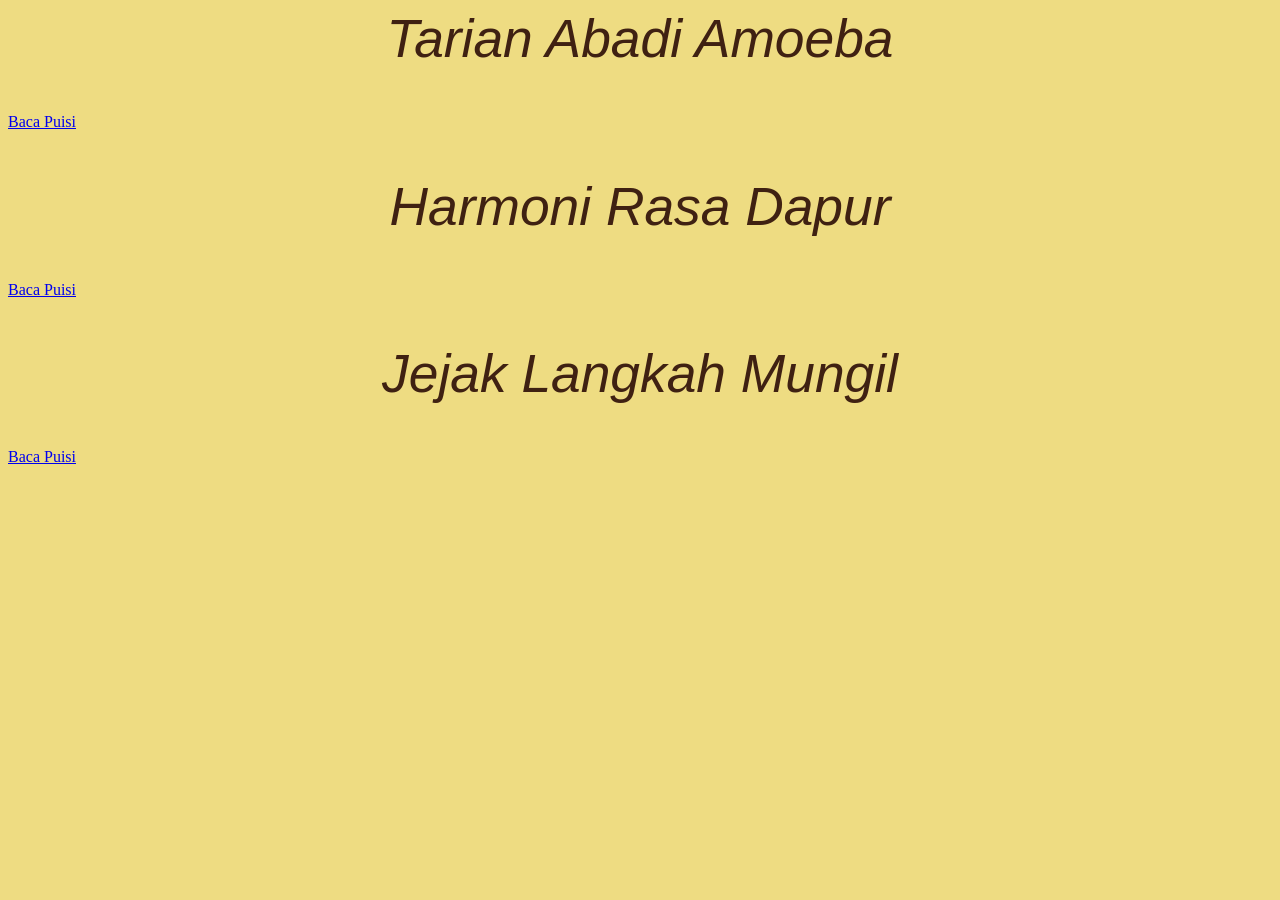
<file: index.html>
<html>

<head>
<link rel="stylesheet" href="style.css">
<title>Puisi Indah</title>
</head>

<body>
<h2>Tarian Abadi Amoeba</h2>
<a href="puisi 01.html"> Baca Puisi</a>
<br>
<h2>Harmoni Rasa Dapur</h2>
<a href="puisi 02.html"> Baca Puisi</a>
<br>
<h2>Jejak Langkah Mungil</h2>
<a href="puisi 03.html"> Baca Puisi</a>
<br>
</body>
</file>
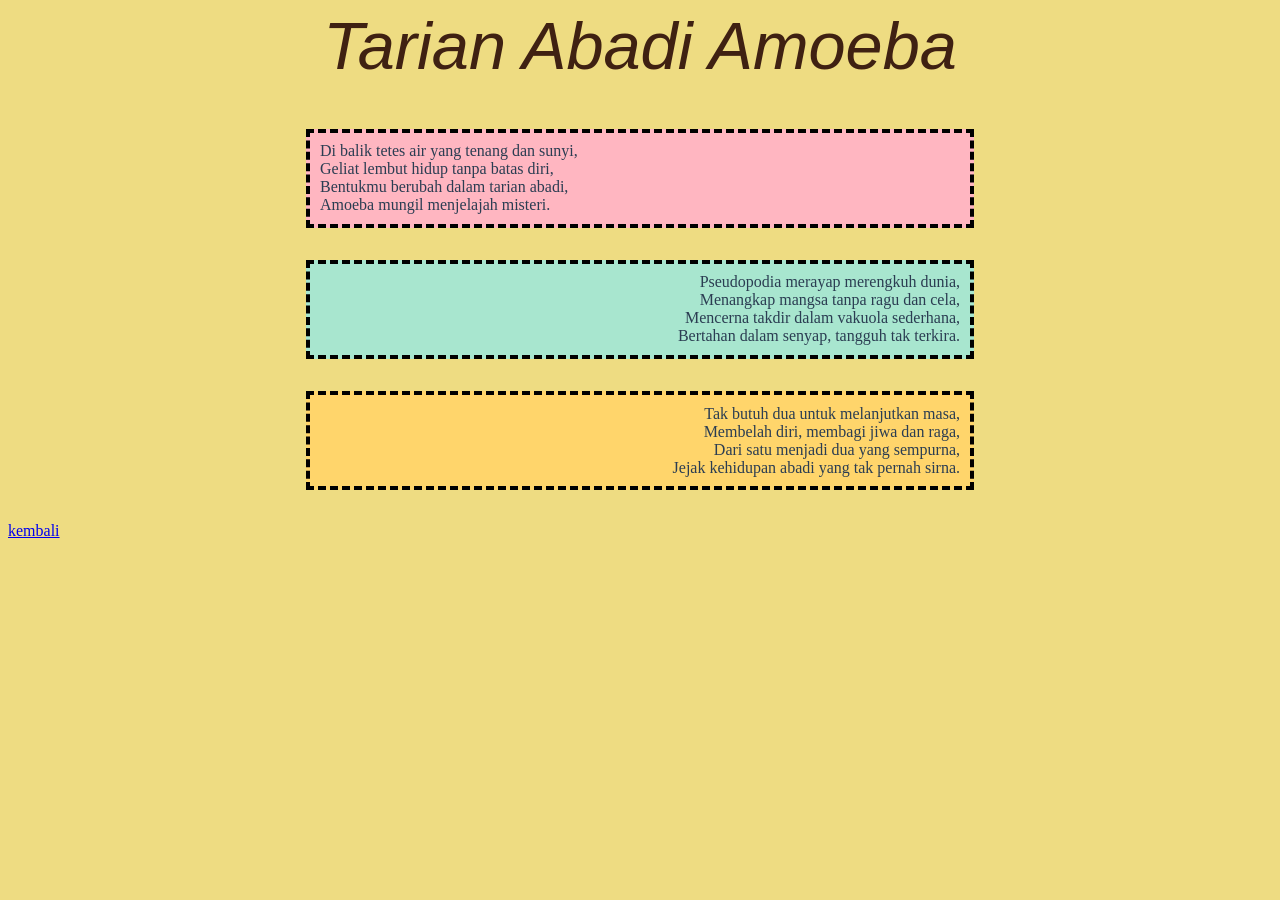
<file: puisi 01.html>
<html>

<head>
<link rel="stylesheet" href="style.css">
<title>Amoeba</title>
</head>

<body>
<h1>Tarian Abadi Amoeba</h1>
<p class="kiri bgpink">
Di balik tetes air yang tenang dan sunyi,<br>Geliat lembut hidup tanpa batas diri,<br>Bentukmu berubah dalam tarian abadi,<br>Amoeba mungil menjelajah misteri.
</p>
<p class="kanan bggreen">
Pseudopodia merayap merengkuh dunia,<br>Menangkap mangsa tanpa ragu dan cela,<br>Mencerna takdir dalam vakuola sederhana,<br>Bertahan dalam senyap, tangguh tak terkira.
</p>
<p class="kanan bgyellow">
Tak butuh dua untuk melanjutkan masa,<br>Membelah diri, membagi jiwa dan raga,<br>Dari satu menjadi dua yang sempurna,<br>Jejak kehidupan abadi yang tak pernah sirna.
</p>
<a href="index.html"> kembali</a>
</body>
</file>
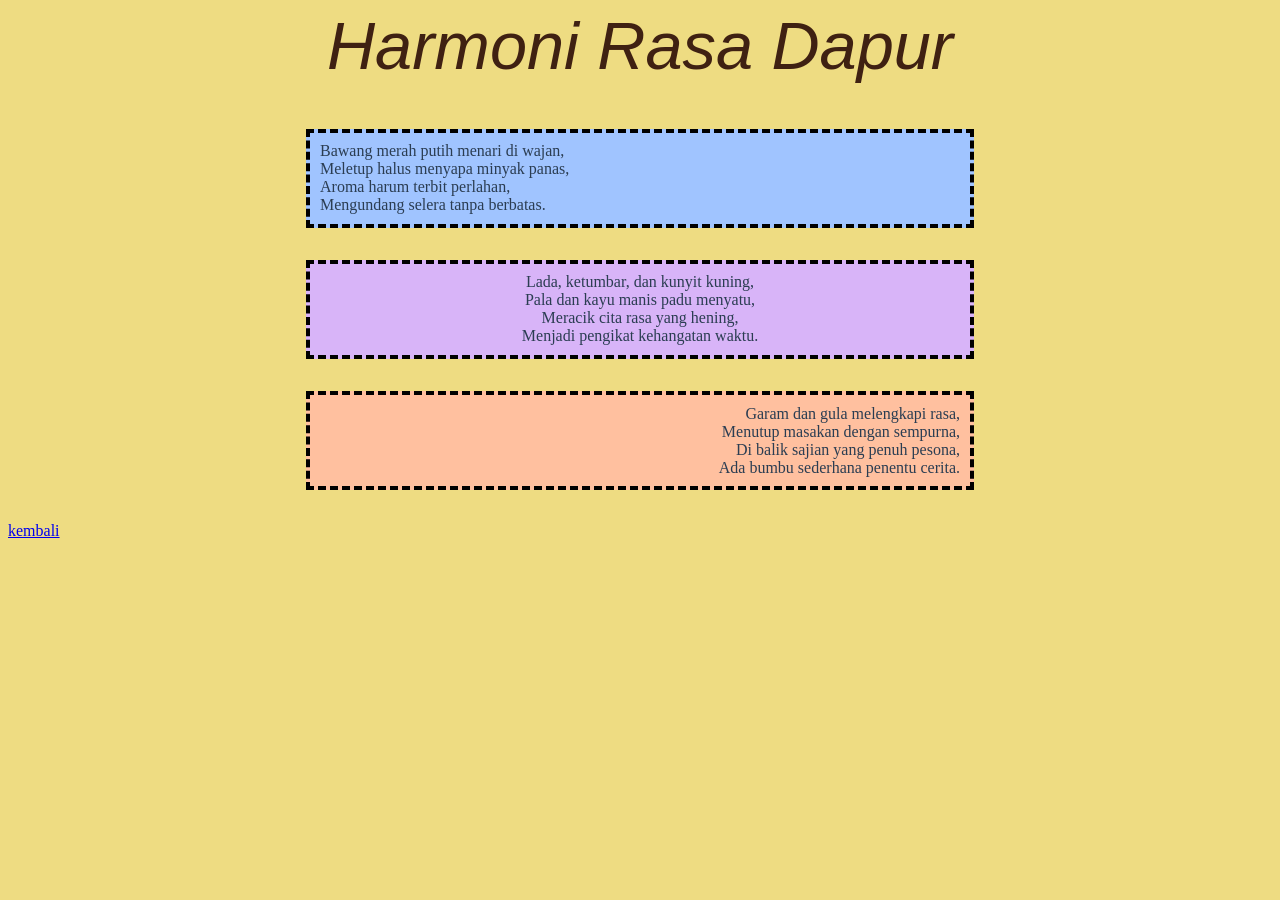
<file: puisi 02.html>
<html>

<head>
<link rel="stylesheet" href="style.css">
<title>Bumbu Masakan</title>
</head>

<body>
<h1>Harmoni Rasa Dapur</h1>
<p class="kiri bgblue">
Bawang merah putih menari di wajan,<br>Meletup halus menyapa minyak panas,<br>Aroma harum terbit perlahan,<br>Mengundang selera tanpa berbatas.
</p>
<p class="tengah bgpurple">
Lada, ketumbar, dan kunyit kuning,<br>Pala dan kayu manis padu menyatu,<br>Meracik cita rasa yang hening,<br>Menjadi pengikat kehangatan waktu.
</p>
<p class="kanan bgorange">
Garam dan gula melengkapi rasa,<br>Menutup masakan dengan sempurna,<br>Di balik sajian yang penuh pesona,<br>Ada bumbu sederhana penentu cerita.
</p>
<a href="index.html"> kembali</a>
</body>
</file>
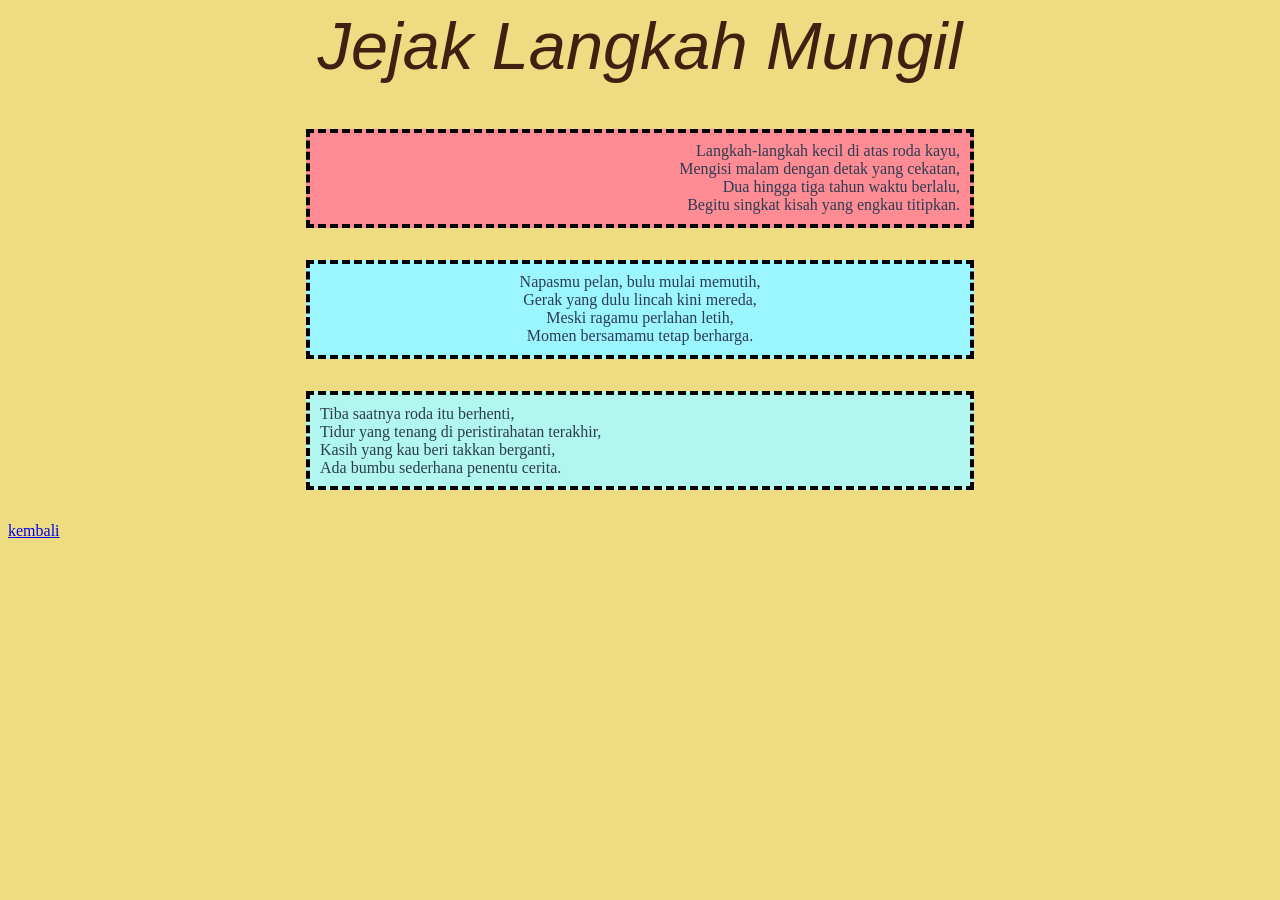
<file: puisi 03.html>
<html>

<head>
<link rel="stylesheet" href="style.css">
<title>Hamster Kecil</title>
</head>

<body>
<h1>Jejak Langkah Mungil</h1>
<p class="kanan bgred">
Langkah-langkah kecil di atas roda kayu,<br>Mengisi malam dengan detak yang cekatan,<br>Dua hingga tiga tahun waktu berlalu,<br>Begitu singkat kisah yang engkau titipkan.
</p>
<p class="tengah bgcyan">
Napasmu pelan, bulu mulai memutih,<br>Gerak yang dulu lincah kini mereda,<br>Meski ragamu perlahan letih,<br>Momen bersamamu tetap berharga.
</p>
<p class="kiri bgteal">
Tiba saatnya roda itu berhenti,<br>Tidur yang tenang di peristirahatan terakhir,<br>Kasih yang kau beri takkan berganti,<br>Ada bumbu sederhana penentu cerita.
</p>
<a href="index.html"> kembali</a>
</body>
</file>
<file: style.css>
body { 
    background-color: #EEDC82; 
}

h1 { 
    color: #3F2112 ;
    text-align: center;
    font-size: 50pt;
    font-weight: normal;
    font-family: sans-serif;
    font-style: italic;
}

h2 { 
    color: #3F2112 ;
    text-align: center;
    font-size: 40pt;
    font-weight: normal;
    font-family: sans-serif;
    font-style: italic;
}

.kanan {
    text-align: right;
}

.kiri {
    text-align: left;
}

.tengah {
    text-align: center;
}

.bgpink {
    background-color: #FFB6C1;
}

.bggreen {
    background-color: #A8E6CF;
}

.bgyellow {
    background-color: #FFD56B;
}

.bgblue {
    background-color: #A0C4FF;
}

.bgpurple {
    background-color: #D8B4F8;
}

.bgorange {
    background-color: #FFC09F;
}

.bgred {
    background-color: #FF8B94;
}

.bgcyan {
    background-color: #9BF6FF;
}

.bgteal {
    background-color: #B2F7EF;
}

p { 
    color: #2B3D52;
    background-color: pink;
    padding: 0.6em;
    margin: auto;
    margin-bottom: 2em;
    text-align: right;
    border: 4px dashed black;
    width: 50%;
    min-width: 40em;
}
</file>
